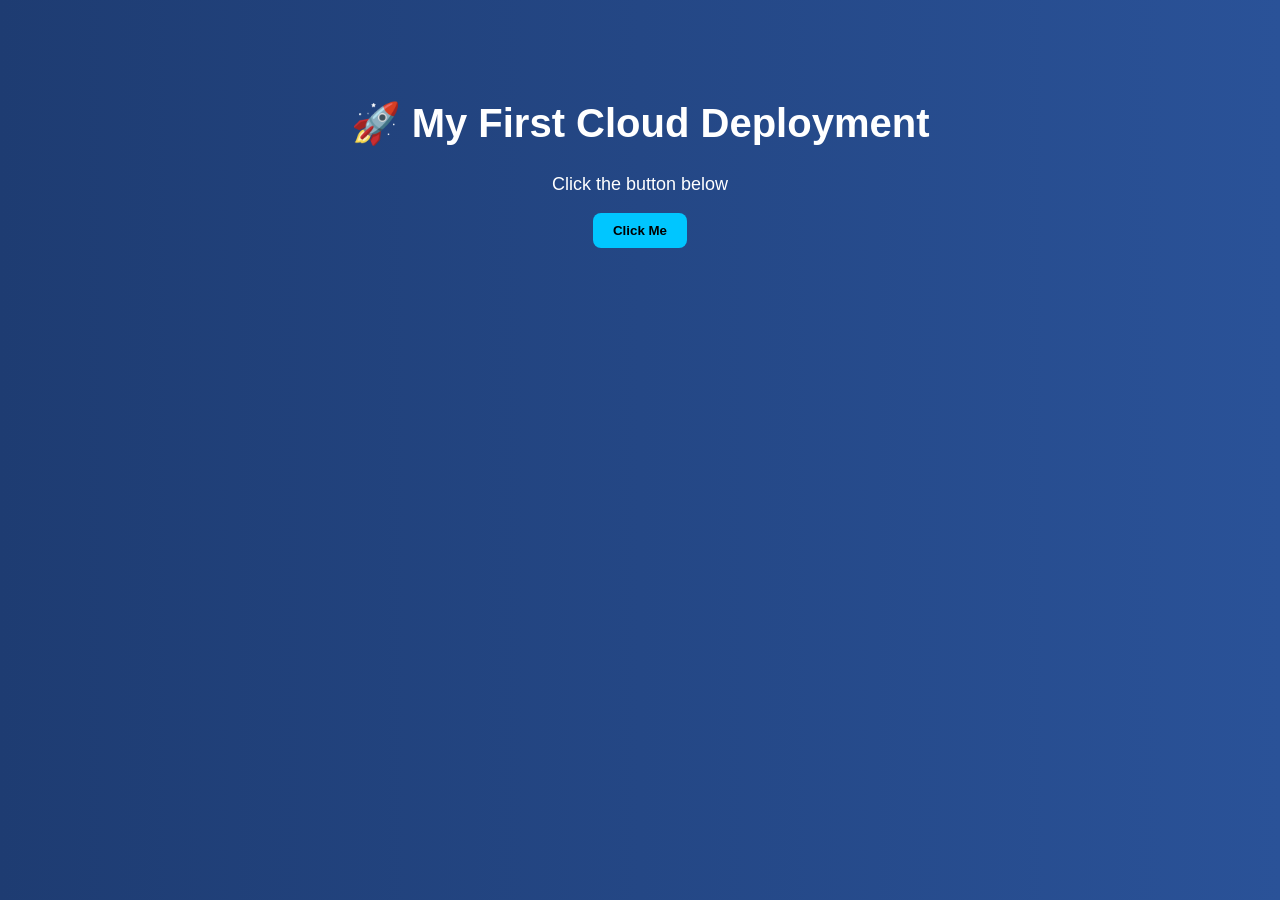
<file: index.html>
<!DOCTYPE html>
<html lang="en">
<head>
  <meta charset="UTF-8">
  <title>My First Cloud App</title>
  <style>
    body {
      font-family: Arial, sans-serif;
      text-align: center;
      background: linear-gradient(to right, #1e3c72, #2a5298);
      color: white;
      margin: 0;
      padding: 0;
    }
    .container {
      margin-top: 100px;
    }
    h1 {
      font-size: 40px;
    }
    p {
      font-size: 18px;
    }
    button {
      padding: 10px 20px;
      border: none;
      background: #00c6ff;
      color: black;
      font-weight: bold;
      border-radius: 8px;
      cursor: pointer;
    }
    button:hover {
      background: #00aaff;
    }
  </style>
</head>
<body>
  <div class="container">
    <h1>🚀 My First Cloud Deployment</h1>
    <p id="message">Click the button below</p>
    <button onclick="changeText()">Click Me</button>
  </div>

  <script>
    function changeText() {
      document.getElementById("message").innerText = "🎉 You are now using the cloud!";
    }
  </script>
</body>
</html>
</file>
